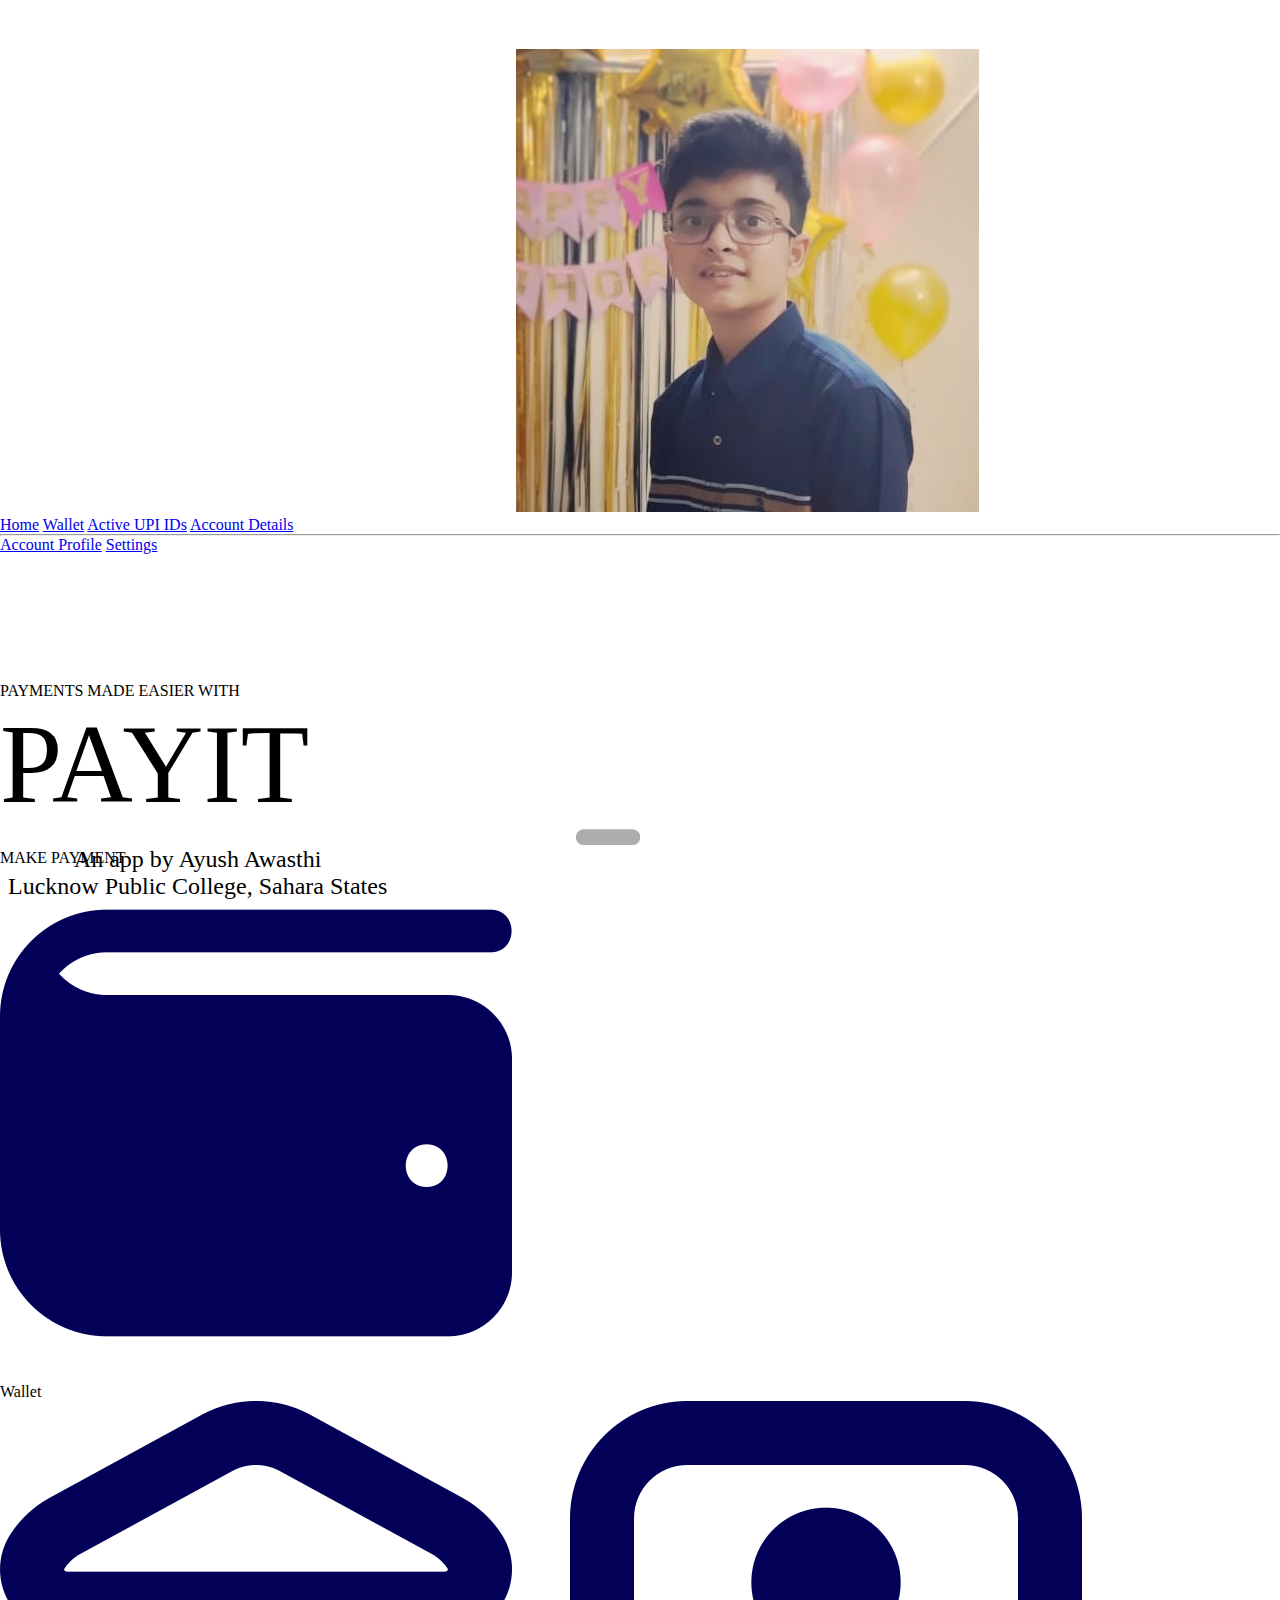
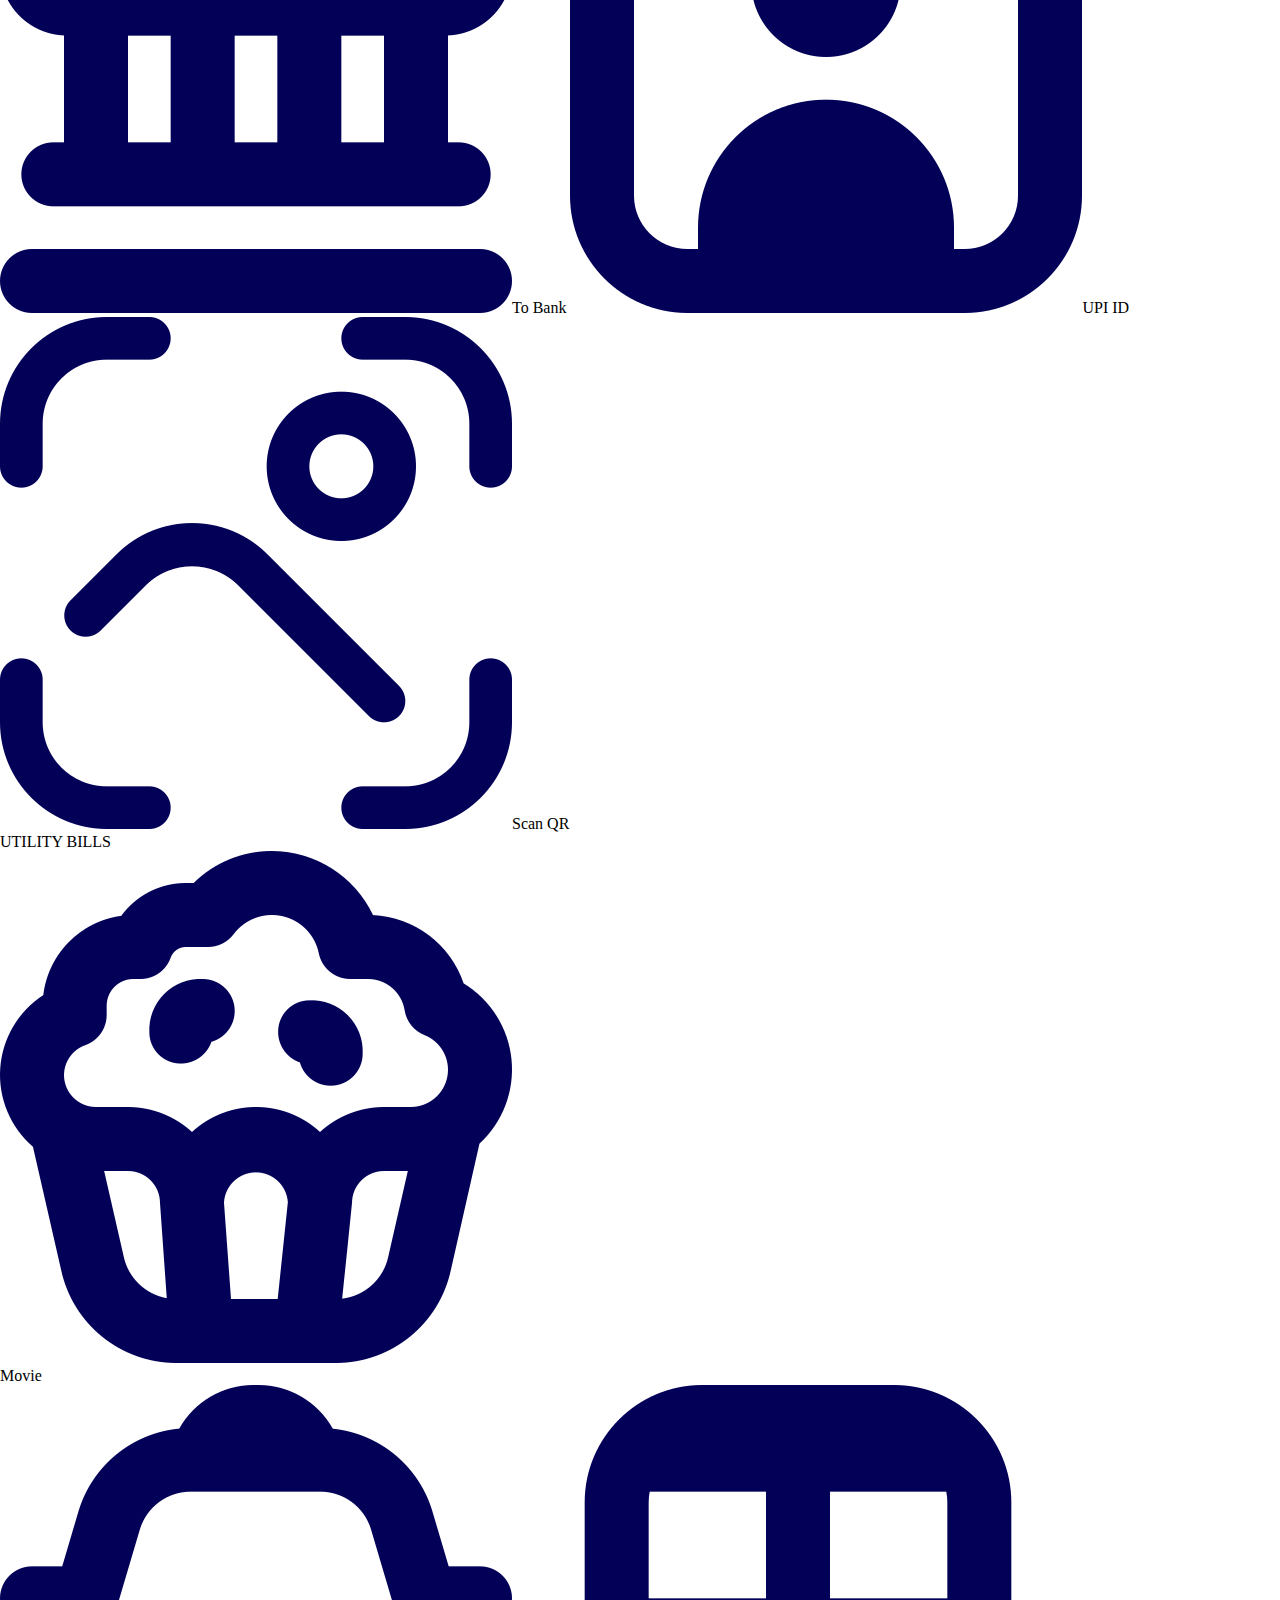
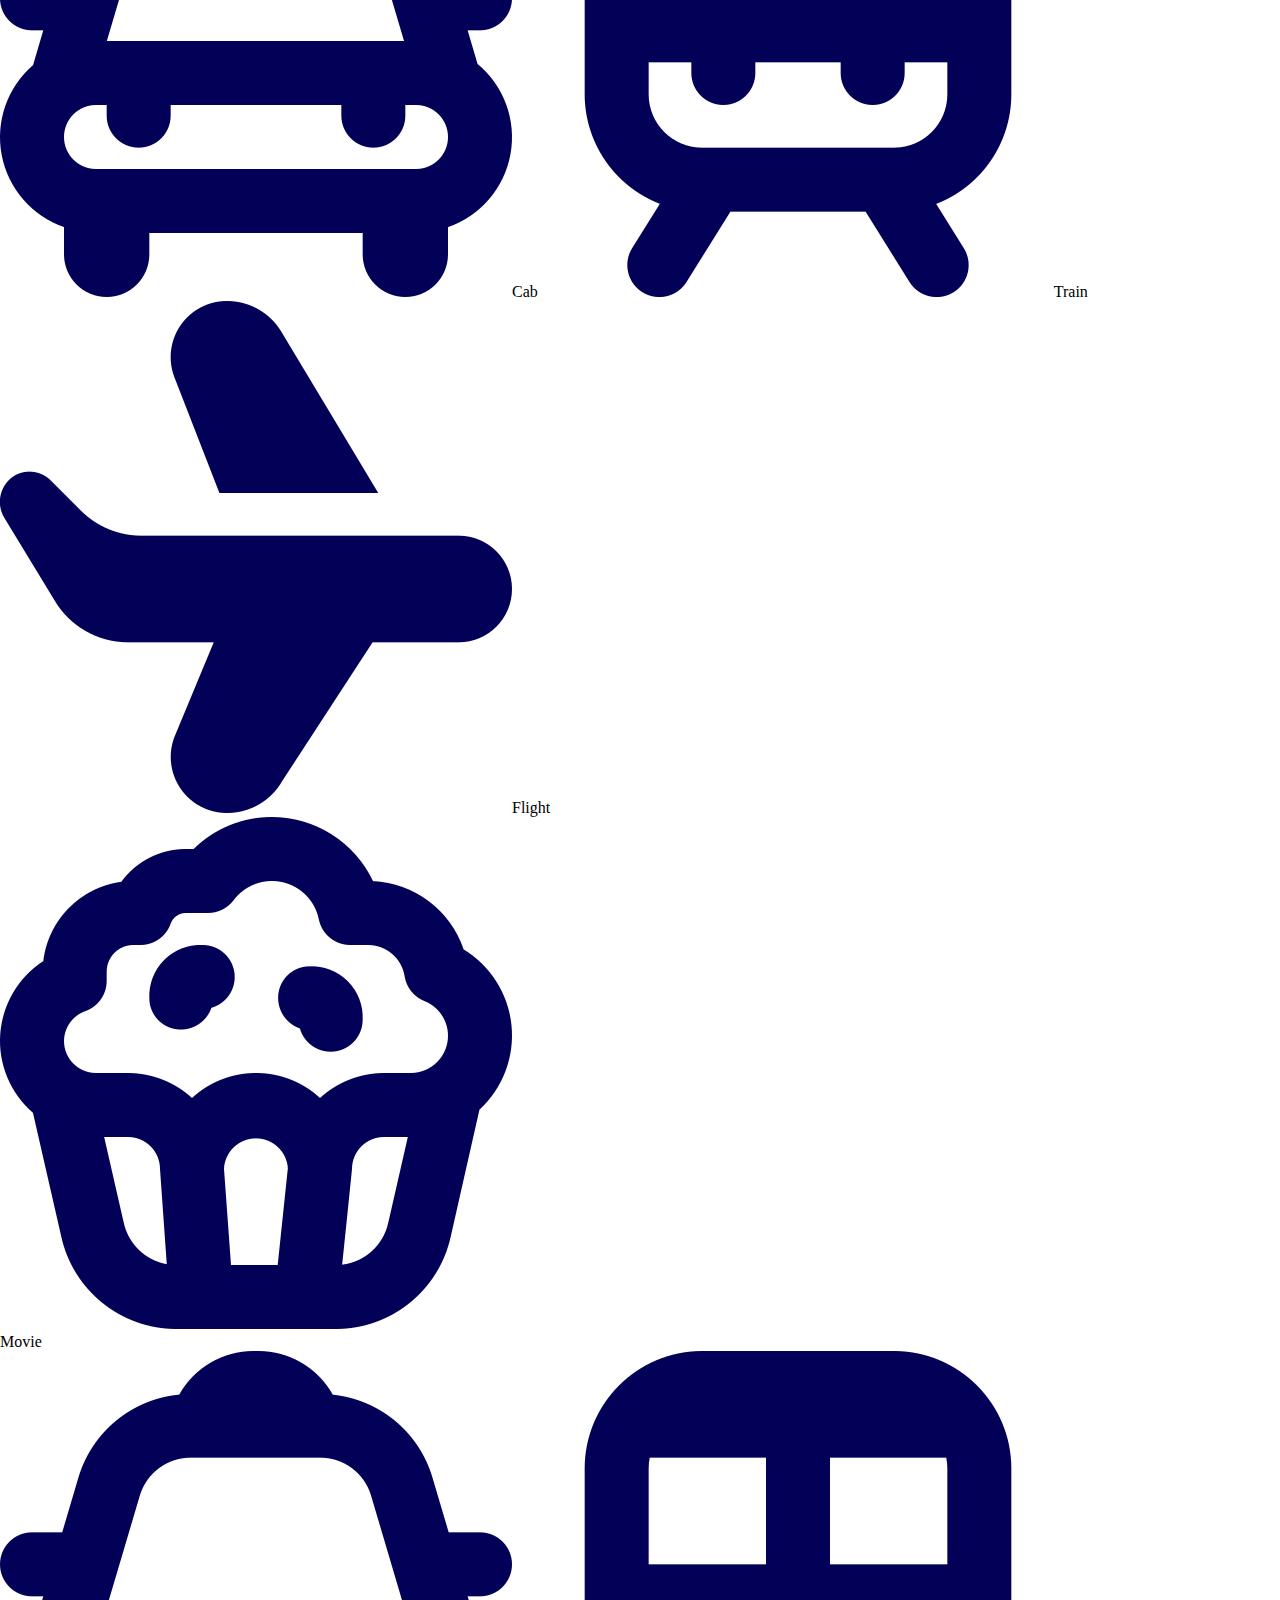
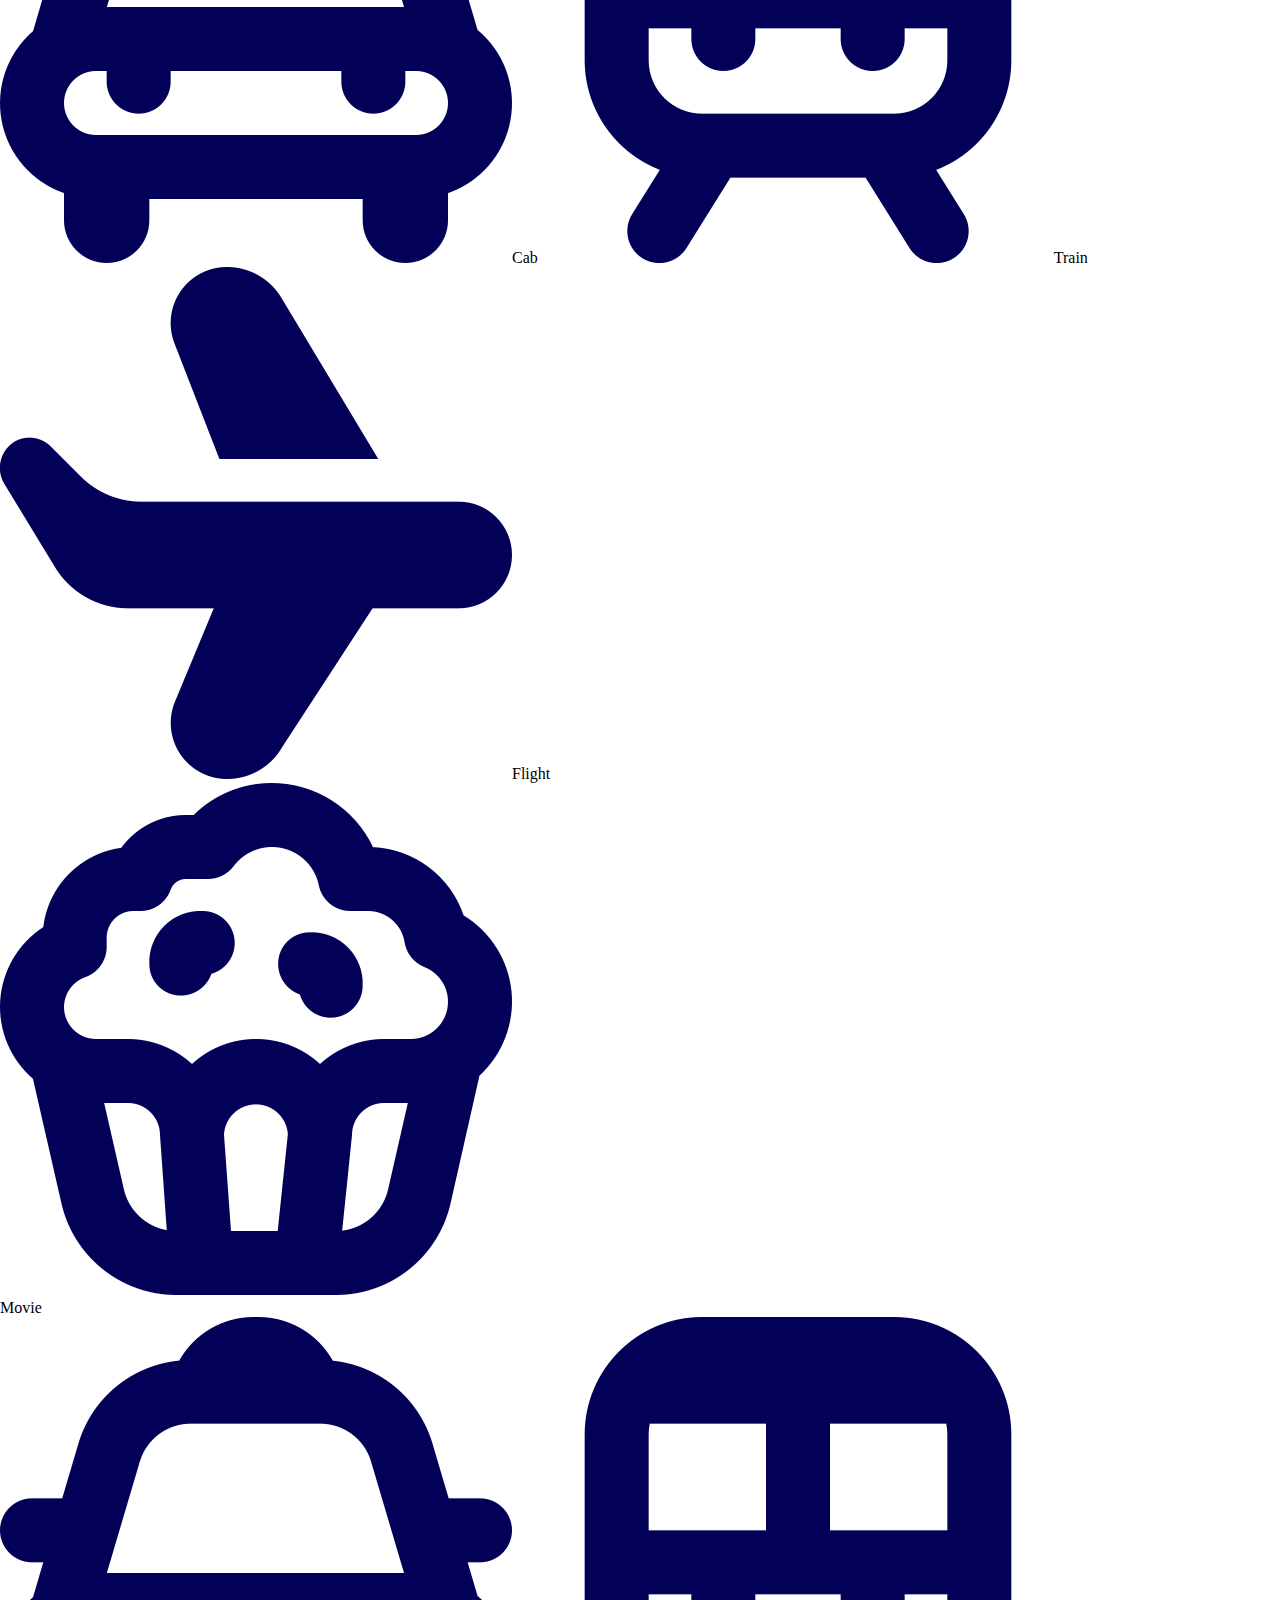
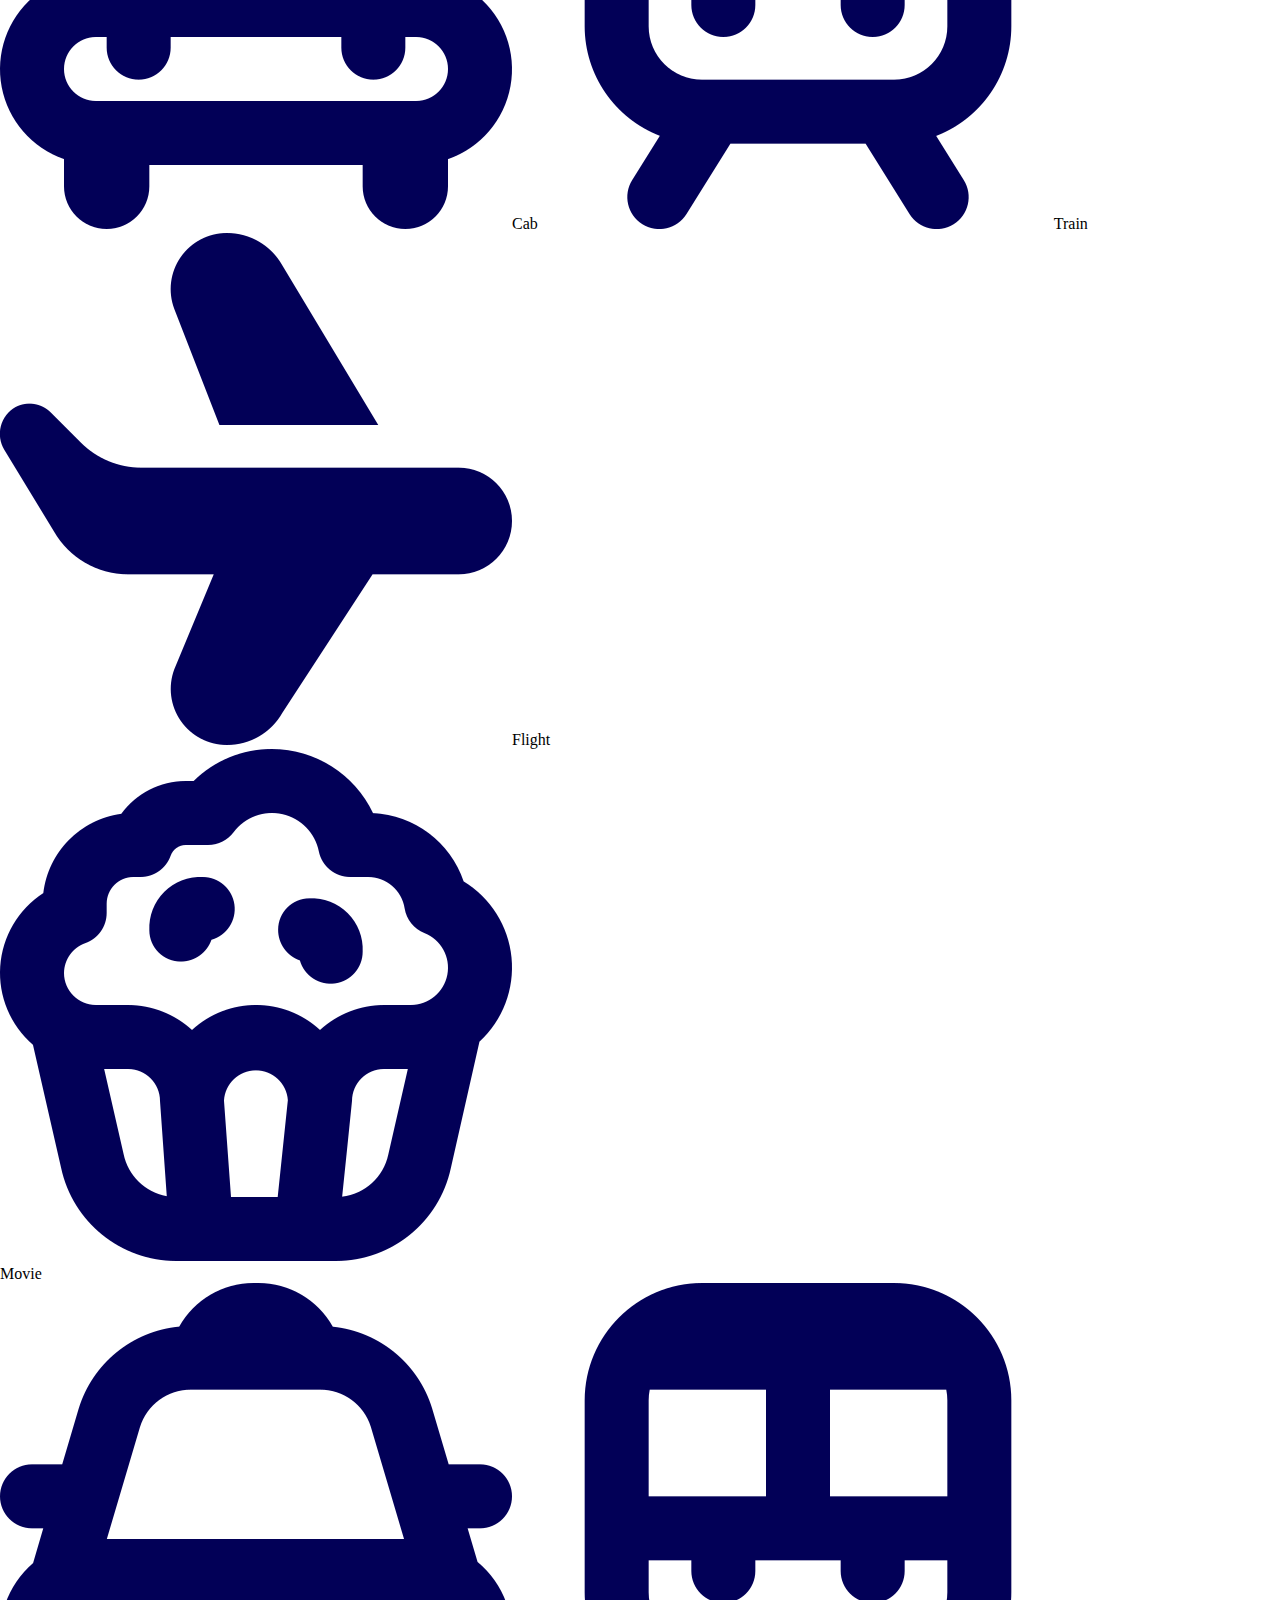
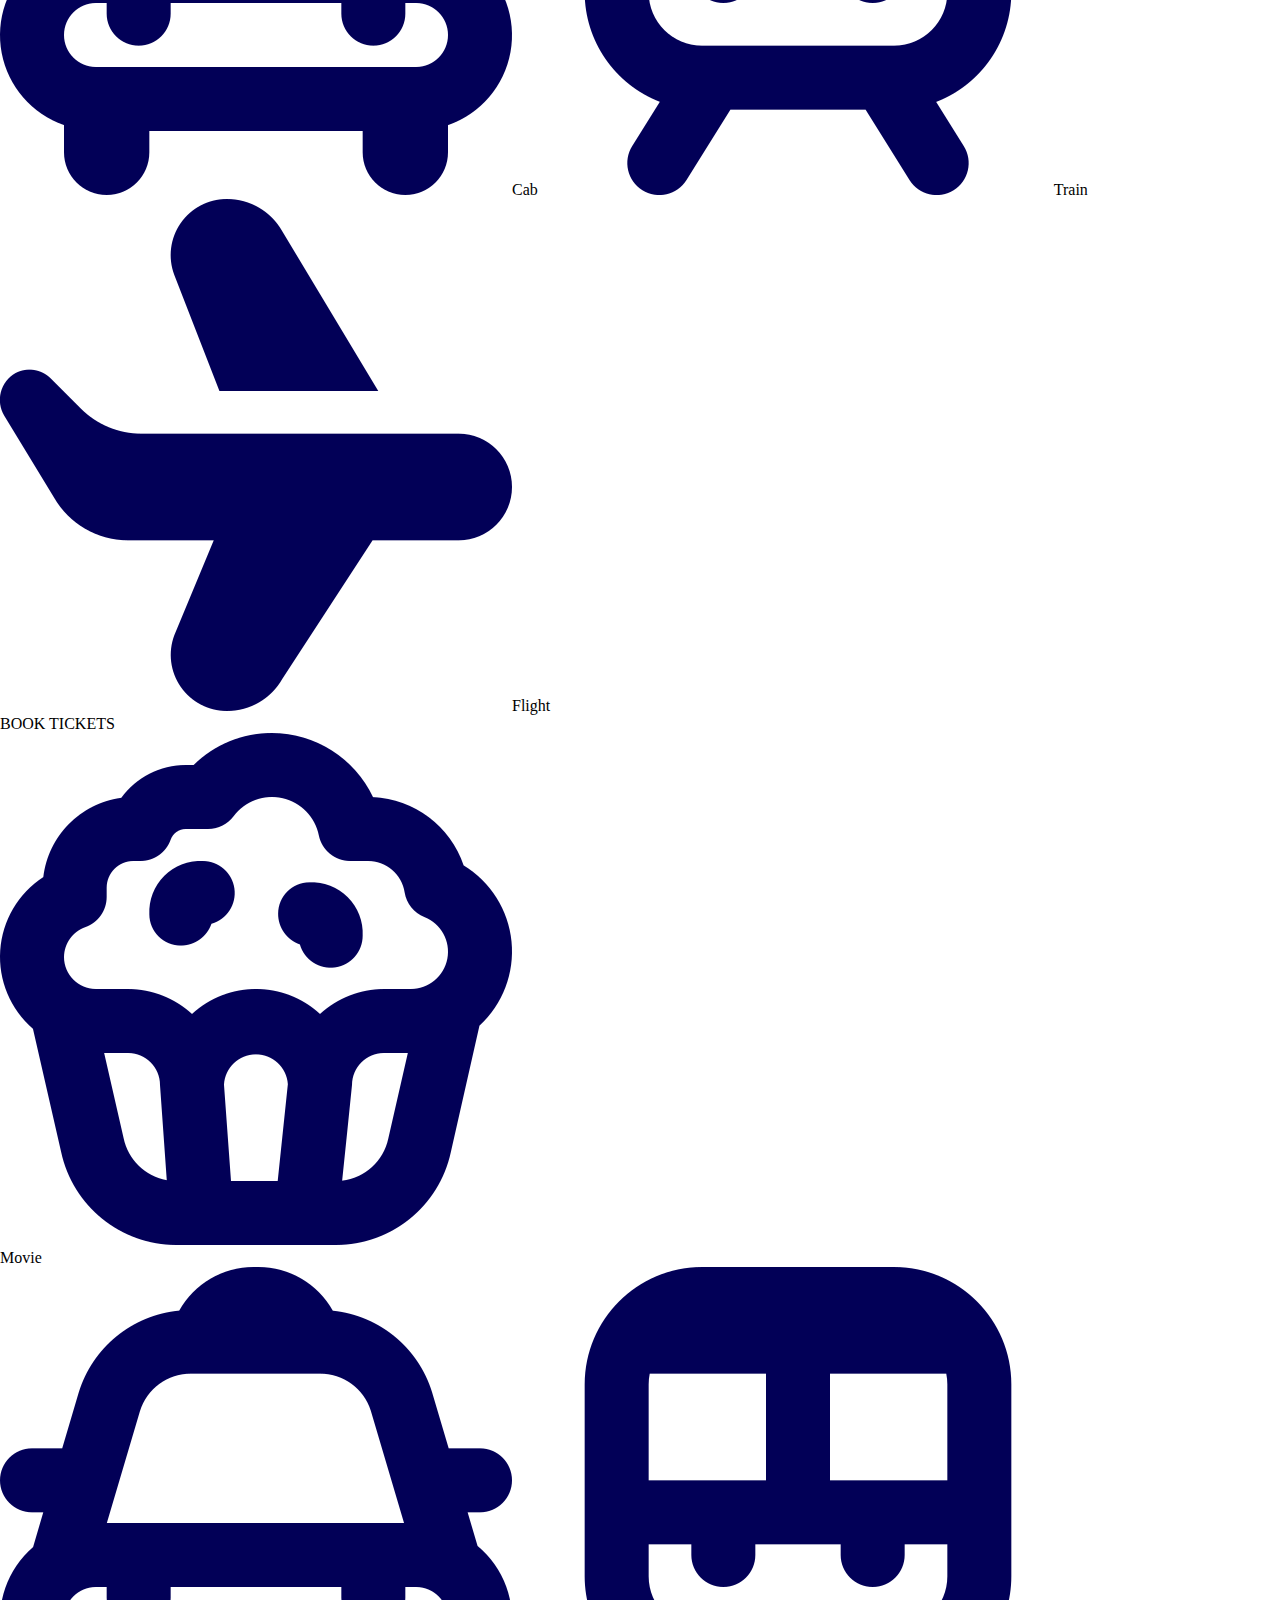
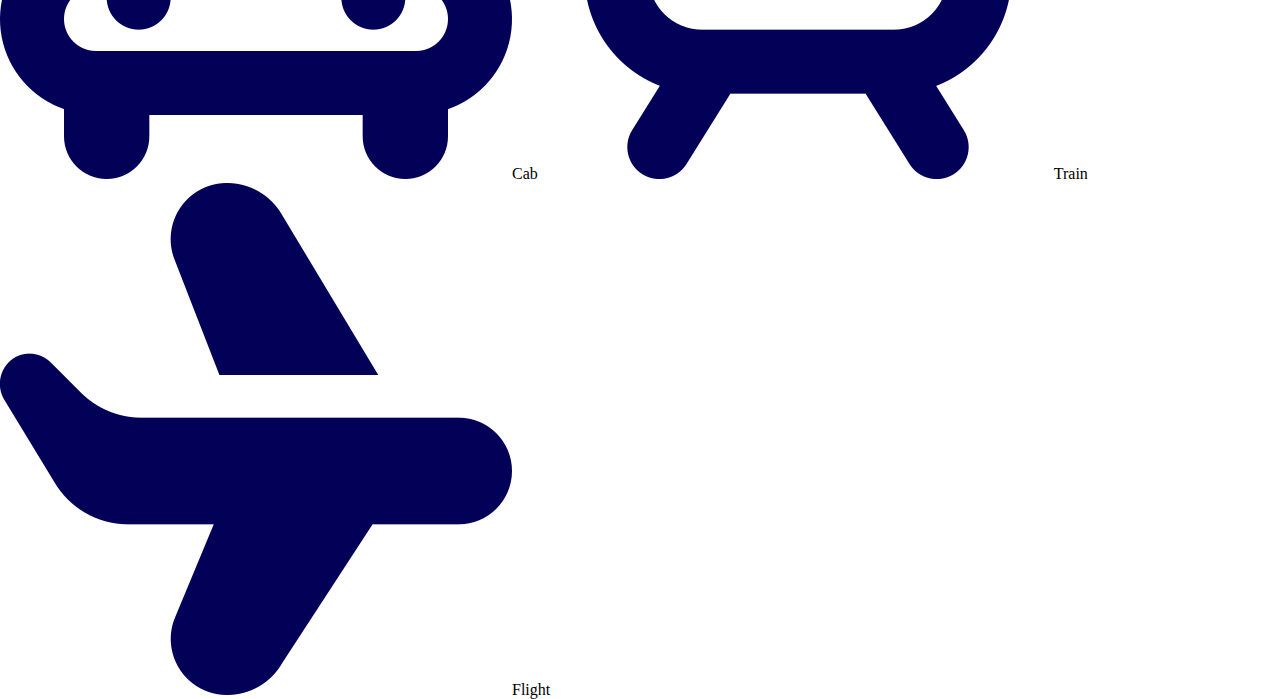
<file: index.html>
<!DOCTYPE html>
<html lang="en">
<head>
    <meta charset="UTF-8">
    <meta http-equiv="X-UA-Compatible" content="IE=edge">
    <meta name="viewport" content="width=device-width, initial-scale=1.0">
    <title>PAYIT</title>
    <link rel="stylesheet" href="./css/index.css">
</head>
<body>
    <header>
        <nav class="navbar">
            <img class="navTrigger" id="navTrigger" src="./media/navIcon.png" alt="navigation_menu">
            <img class="acc-dp" src="./media/acc_dp.jpeg" alt="profile picture">
        </nav>
        
    </header>
    <span class="navMenu" id="navMenuKhol">
            <a class="navLink" href="#">Home</a>
            <a class="navLink" href="#">Wallet</a>
            <a class="navLink" href="#">Active UPI IDs</a>
            <a class="navLink" href="#">Account Details</a>
            <hr>
            <a class="navLink" href="#">Account Profile</a>
            <a class="navLink" href="#">Settings</a>
            <p style="font-size: 1.5rem; position: absolute; bottom: 0; text-align:center; left: .5rem;">An app by Ayush Awasthi<br>Lucknow Public College, Sahara States</p>
        </span>
    <div class="mainOne">
        <p style="padding-top: 8rem;">PAYMENTS MADE EASIER WITH</p>
        <p style="font-size: 7rem; position: ab;">PAYIT</p>
    </div>
    <div class="mainTwo">
        <img style="width: 4rem; margin-left: 45%;" src="./media/scrollLine.png" alt="">
        <p class="mainTwoCap">MAKE PAYMENT</p>
        <div class="newPay">
            <span class="mainTwo-first"><img src="./media/wallet-icon.png" alt=""><p>Wallet</p></span>
            <span class="mainTwo-first"><img src="./media/bank-icon.png" alt="">To Bank</span>
            <span class="mainTwo-first"><img src="./media/acc-icon.png" alt="">UPI ID</span>
            <span class="mainTwo-first"><img src="./media/qr-scan-icon.png" alt="">Scan QR</span>
        </div>
        <p class="mainTwoCap">UTILITY BILLS</p>
        <div class="payUtility">
            <div class="container">
                <span class="mainTwo-first"><img src="./media/movie-icon.png" alt=""><p>Movie</p></span>
                <span class="mainTwo-first"><img src="./media/taxi-icon.png" alt="">Cab</span>
                <span class="mainTwo-first"><img src="./media/train-icon.png" alt="">Train</span>
                <span class="mainTwo-first"><img src="./media/plane-icon.png" alt="">Flight</span>
            </div>
            <div class="container">
                <span class="mainTwo-first"><img src="./media/movie-icon.png" alt=""><p>Movie</p></span>
                <span class="mainTwo-first"><img src="./media/taxi-icon.png" alt="">Cab</span>
                <span class="mainTwo-first"><img src="./media/train-icon.png" alt="">Train</span>
                <span class="mainTwo-first"><img src="./media/plane-icon.png" alt="">Flight</span>
            </div>
            <div class="container">
                <span class="mainTwo-first"><img src="./media/movie-icon.png" alt=""><p>Movie</p></span>
                <span class="mainTwo-first"><img src="./media/taxi-icon.png" alt="">Cab</span>
                <span class="mainTwo-first"><img src="./media/train-icon.png" alt="">Train</span>
                <span class="mainTwo-first"><img src="./media/plane-icon.png" alt="">Flight</span>
            </div>
            <div class="container">
                <span class="mainTwo-first"><img src="./media/movie-icon.png" alt=""><p>Movie</p></span>
                <span class="mainTwo-first"><img src="./media/taxi-icon.png" alt="">Cab</span>
                <span class="mainTwo-first"><img src="./media/train-icon.png" alt="">Train</span>
                <span class="mainTwo-first"><img src="./media/plane-icon.png" alt="">Flight</span>
            </div>
        </div>
        <p class="mainTwoCap">BOOK TICKETS</p>
        <div class="bookTickets">
            <span class="mainTwo-first"><img src="./media/movie-icon.png" alt=""><p>Movie</p></span>
            <span class="mainTwo-first"><img src="./media/taxi-icon.png" alt="">Cab</span>
            <span class="mainTwo-first"><img src="./media/train-icon.png" alt="">Train</span>
            <span class="mainTwo-first"><img src="./media/plane-icon.png" alt="">Flight</span>
        </div>
    </div>


    <script src="./js/index.js"></script>
</body>
</html>
</file>
<file: css/index.css>
@import url('https://fonts.googleapis.com/css2?family=Montserrat&family=Poppins&display=swap');

*{
    margin: 0;
    padding: 0;
}
@media only screen and (max-device-width: 480px){
    *{
        margin: 0;
        padding: 0;
    }
    html{
        font-size: 10px;
    }
    body{
        font-family: "Montserrat";
    }
    .navbar{
        margin: 0;
        top: 0;
        z-index: 10;
        height: 8rem;
        width: 100%;
        display: flex;
        align-items: center;
        background-color: rgb(9, 0, 58);
        position:fixed;
    }
    .navTrigger{
        height: 3rem;
        margin: 0.5rem 0.5rem;
        margin-left: 2rem;
    }
    .acc-dp{
        height: 5rem;
        position: absolute;
        right: 1rem;
        border-radius: 50%;
    }
    .mainOne{
        margin-top: -29rem;
        padding-top: 0rem;
        padding-bottom: 10rem;
        font-size: 2.5rem;
        font-weight: 600;
        text-align: center;
        height: fit-content;
        width: 100%;
        background-image: url(../media/mainOneBg.jpg);
        background-size: 60rem;
        background-color: transparent;
        position: fixed;
        z-index: -1;
    }
    .navTrigger{
        transition-duration: 0.3ms;
    }
    .navMenu{
        width: 30rem;
        top: 8rem;
        left: -50rem;
        height: 91.5%;
        position: fixed;
        display: flex;
        flex-direction: column;
        background-color: rgba(218, 215, 215, 0.836);
        transition-duration: 0.3s;
    }
    .navLink{
        margin: 0;
        height: 7rem;
        font-size: 2.2rem;
        text-decoration: none;
        font-weight: 600;
        padding: 2rem 2rem;
        color: rgb(22, 22, 22);
    }
    .mainTwo{
        height: 100vh;
        background-color: white;
        margin-top: 40vh;
        padding-top: 1rem;
        padding-bottom: 12rem;
        border-top-left-radius: 3rem;
        border-top-right-radius: 3rem;
        /* background-color: blue; */
        box-shadow: 0px 2px 30px 10px rgba(0, 0, 0, 0.5);
    }
    .newPay{
        margin: 2rem 2rem;
        margin-top: 0;
        height: 16%;
        border-radius: 2rem;
        border: 1px solid black;
        display: flex;
        justify-content: space-evenly;
        align-items: center;
    }
    .payUtility{
        margin: 2rem 2rem;
        margin-top: 0;
        height: 50%;
        border-radius: 2rem;
        border: 1px solid black;
    }
    .bookTickets{
        margin: 2rem 2rem;
        margin-top: 0;
        height: 18%;
        border-radius: 2rem;
        border: 1px solid black;
        margin-bottom: 6rem;
        display: flex;
        justify-content: space-evenly;
        align-items: center;
    }
    .mainTwo-first{
        display: flex;
        flex-direction: column;
        align-items: center;
        width: 12%;
        font-size: 1.2rem;
        font-weight: 1000;
        text-align: center;
    }
    .mainTwo-first img{
        width: 100%;
    }
    .payUtility .container{
        height: 25%;
        display: flex;
        justify-content: space-evenly;
        align-items: center;
    }
    .mainTwoCap{
        font-size: 2rem;
        font-weight: 600;
        margin-left: 2.5rem;
        margin-bottom: 0.2rem;
    }
}
</file>
